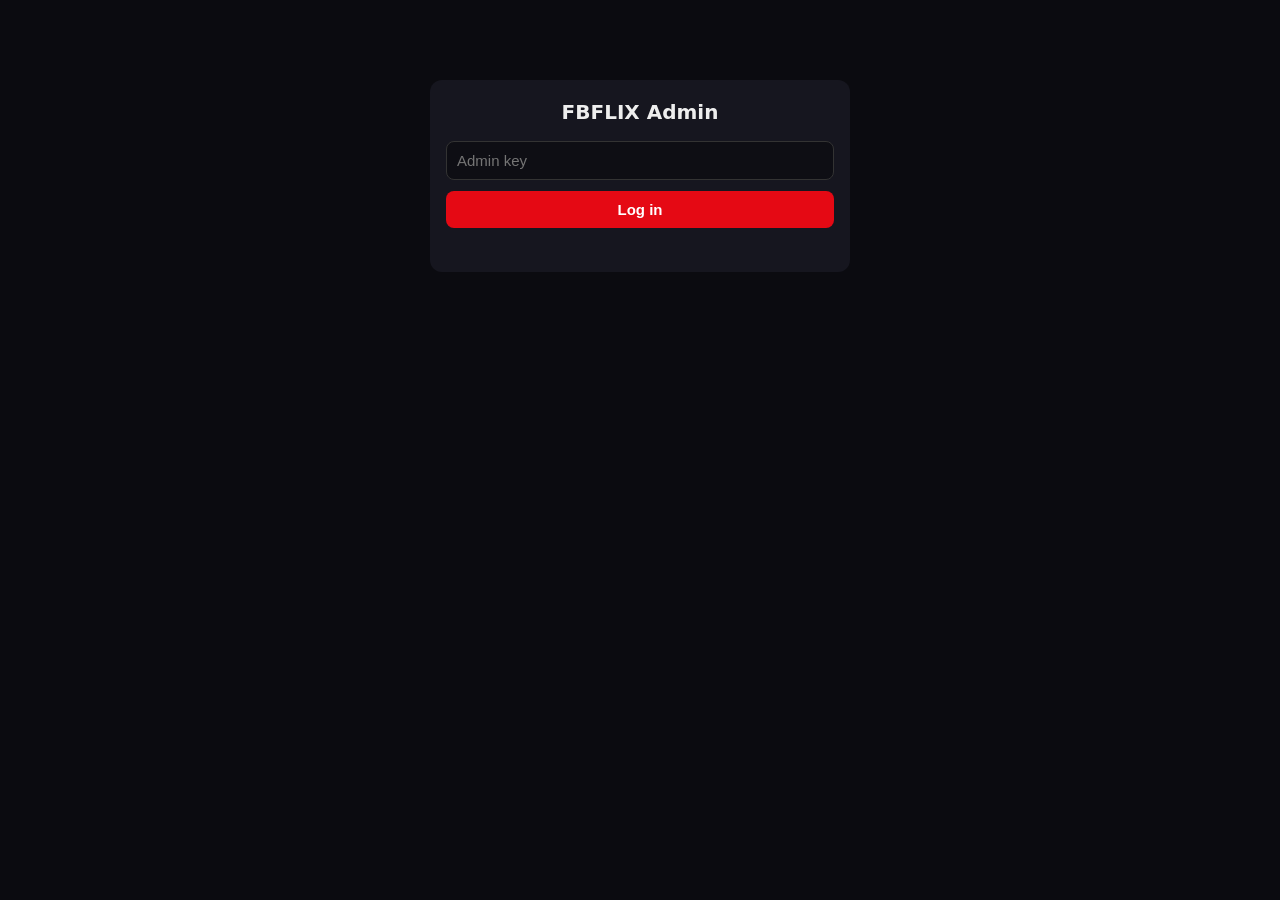
<file: admin.html>
<!DOCTYPE html>
<html lang="en">
<head>
<meta charset="utf-8">
<meta name="viewport" content="width=device-width, initial-scale=1">
<title>FBFLIX Admin</title>
<style>
  * { box-sizing: border-box; margin: 0; padding: 0; }
  body { background: #0b0b10; color: #eee; font-family: system-ui, -apple-system, "Segoe UI", Roboto, sans-serif; }
  header { background: #14141d; padding: 14px 18px; display: flex; justify-content: space-between; align-items: center; flex-wrap: wrap; gap: 10px; border-bottom: 2px solid #e50914; }
  header b { font-size: 20px; }
  header b span { color: #e50914; }
  .tabs { display: flex; gap: 8px; flex-wrap: wrap; }
  .tabs button { background: #26262f; }
  .tabs button.active { background: #e50914; }
  .wrap { max-width: 900px; margin: 0 auto; padding: 16px; }
  .card { background: #16161f; border-radius: 12px; padding: 16px; margin-bottom: 16px; }
  h3 { margin: 4px 0 12px; font-size: 17px; }
  input, select, textarea { width: 100%; background: #0e0e14; color: #eee; border: 1px solid #333; border-radius: 8px; padding: 10px; margin: 5px 0; font-size: 15px; }
  button { background: #e50914; color: #fff; border: 0; border-radius: 8px; padding: 10px 16px; font-size: 15px; font-weight: 600; cursor: pointer; }
  button.grey { background: #333; }
  button.sm { padding: 6px 10px; font-size: 13px; }
  button:disabled { opacity: 0.5; cursor: default; }
  .row { display: flex; gap: 8px; }
  .row > * { flex: 1; }
  .muted { color: #999; font-size: 13px; }
  .err { color: #ff6b6b; font-size: 14px; margin-top: 10px; min-height: 18px; }
  #login { max-width: 420px; margin: 80px auto; }
  #login h3 { text-align: center; font-size: 20px; }
  #login button { width: 100%; margin-top: 6px; }
  .posters { display: flex; gap: 10px; overflow-x: auto; padding: 8px 0; }
  .posters img { width: 92px; height: 138px; object-fit: cover; border-radius: 8px; cursor: pointer; border: 2px solid transparent; background: #222; }
  .posters img:hover { border-color: #e50914; }
  .item { display: flex; gap: 12px; align-items: center; padding: 8px 0; border-bottom: 1px solid #26262f; }
  .item img { width: 46px; height: 69px; object-fit: cover; border-radius: 6px; background: #222; flex-shrink: 0; }
  .item .info { flex: 1; min-width: 0; }
  .item .info b { display: block; }
  .badge { display: inline-block; font-size: 11px; font-weight: 700; padding: 2px 7px; border-radius: 20px; margin-left: 6px; vertical-align: middle; }
  .badge.si { background: #1d4d2b; color: #7be495; }
  .badge.en { background: #3a2f10; color: #ffcf5c; }
  .badge.fb { background: #1d2f55; color: #8fb8ff; }
  .ep { display: flex; gap: 6px; align-items: center; }
  .ep input { margin: 2px 0; }
  .ep input.no { flex: 0 0 52px; }
  .ep input.season { flex: 0 0 64px; }
  .grid { display: grid; grid-template-columns: repeat(auto-fit, minmax(320px, 1fr)); gap: 16px; }
  .big { font-size: 40px; font-weight: 700; line-height: 1; }
  .big.warn { color: #ffb020; }
  .big.over { color: #e50914; }
  .label { color: #999; font-size: 13px; margin-top: 4px; }
  .bar-outer { background: #26262f; border-radius: 6px; height: 10px; margin: 12px 0 4px; overflow: hidden; }
  .bar-inner { height: 100%; background: #46c46a; border-radius: 6px; transition: width .4s; }
  .bar-inner.warn { background: #ffb020; }
  .bar-inner.over { background: #e50914; }
  .pct { font-size: 13px; color: #999; }
  .pct.warn { color: #ffb020; }
  .pct.over { color: #e50914; }
  .kv { display: flex; justify-content: space-between; padding: 8px 0; border-bottom: 1px solid #1d1d26; font-size: 14px; }
  .kv .k { color: #aaa; }
  .kv .v { font-weight: 600; }
  .scripts { margin-top: 14px; }
  .scripts h4 { margin: 0 0 6px; font-size: 13px; color: #999; text-transform: uppercase; letter-spacing: .5px; }
  .errbox { background: #2a1414; border: 1px solid #e50914; border-radius: 8px; padding: 12px; font-size: 14px; }
  .stats { display: grid; grid-template-columns: repeat(auto-fit, minmax(160px, 1fr)); gap: 12px; margin-bottom: 16px; }
  .stat { background: #16161f; border-radius: 12px; padding: 16px; }
  .stat .num { font-size: 30px; font-weight: 700; }
  .stat .lbl { color: #999; font-size: 13px; margin-top: 2px; }
  table { width: 100%; border-collapse: collapse; font-size: 14px; }
  th, td { text-align: left; padding: 8px 6px; border-bottom: 1px solid #26262f; }
  th { color: #999; font-size: 12px; text-transform: uppercase; letter-spacing: .5px; }
  .galink { color: #8fb8ff; }
  .season-btns { display: flex; gap: 6px; flex-wrap: wrap; margin: 8px 0; }
  .ep-btn { width: 100%; text-align: left; margin: 2px 0; }
</style>
</head>
<body>

<!-- Login gate: the ONLY thing visible before a successful login. -->
<div id="login" class="card">
  <h3>FBFLIX Admin</h3>
  <input id="admin_key" type="password" placeholder="Admin key" autocomplete="off">
  <button id="login_btn" type="button">Log in</button>
  <div class="err" id="login_err"></div>
</div>

<!-- Main panel: hidden until login succeeds. -->
<div id="panel" style="display:none">
  <header>
    <b>FBFLIX <span>Admin</span></b>
    <div class="tabs">
      <button type="button" data-tab="catalog" class="active">Catalog</button>
      <button type="button" data-tab="usage">Usage</button>
      <button type="button" data-tab="analytics">Analytics</button>
      <button type="button" data-tab="settings">Settings</button>
      <button type="button" id="logout_btn" class="grey">Log out</button>
    </div>
  </header>
  <div class="wrap">

    <!-- Catalog -->
    <section id="tab-catalog">
      <div class="card">
        <h3>Add / edit title</h3>
        <input type="hidden" id="f_id">
        <input type="hidden" id="f_tmdb">
        <div class="row">
          <input id="f_title" placeholder="Title">
          <select id="f_type">
            <option value="movie">Movie</option>
            <option value="series">Series</option>
          </select>
        </div>
        <button type="button" class="grey" id="tmdb_search_btn">&#128269; Search TMDB</button>
        <div class="posters" id="tmdb_results"></div>
        <div class="row">
          <input id="f_year" placeholder="Year">
          <input id="f_rating" placeholder="Rating">
        </div>
        <textarea id="f_overview" rows="3" placeholder="Overview / synopsis"></textarea>
        <input id="f_poster" placeholder="Poster URL (auto-filled from TMDB, or paste your own)">
        <input id="f_backdrop" placeholder="Backdrop URL (optional)">
        <div id="movie_url">
          <input id="f_url" placeholder="MP4 URL (your own file)">
          <input id="f_fbid" placeholder="Facebook Video ID (optional — ID only; the link is fetched for you)">
          <div class="muted">Use a direct MP4 URL <i>or</i> a Facebook video ID. With an ID, FBFLIX fetches the link once when you save, and the player refreshes it only after it expires.</div>
        </div>
        <div id="eps" style="display:none">
          <div class="muted" style="margin:6px 0">Episodes — pick from TMDB, or add manually below</div>
          <div id="ep_picker" style="margin:6px 0">
            <button type="button" class="grey sm" id="seasons_btn">Show seasons from TMDB</button>
            <span class="muted" id="season_msg"></span>
            <div class="season-btns" id="season_list"></div>
            <div id="episode_list"></div>
          </div>
          <div id="ep_list"></div>
          <button type="button" class="grey sm" id="add_ep_btn">+ Add episode</button>
        </div>
        <div style="margin-top:12px" class="row">
          <button type="button" id="save_btn">Save to catalog</button>
          <button type="button" class="grey" id="clear_btn">Clear</button>
        </div>
        <div class="muted" id="form_msg"></div>
      </div>

      <div class="card">
        <h3>Catalog (<span id="count">0</span>)</h3>
        <div id="items"></div>
      </div>
    </section>

    <!-- Usage -->
    <section id="tab-usage" style="display:none">
      <div class="card">
        <div class="row">
          <h3 style="flex:1">Worker usage</h3>
          <button type="button" class="grey sm" id="usage_refresh_btn">Refresh</button>
        </div>
        <div class="grid">
          <div class="card" style="margin-bottom:0">
            <h3>Main <span style="color:#e50914">— content</span></h3>
            <div class="muted" style="margin-bottom:16px">nova-catalog · catalog, refresh, dashboard</div>
            <div id="main_body"><p class="muted">Loading…</p></div>
          </div>
          <div class="card" style="margin-bottom:0">
            <h3>Samename253 <span style="color:#e50914">— tracking</span></h3>
            <div class="muted" style="margin-bottom:16px">nova-tracking · positions, pings, stats</div>
            <div id="track_body"><p class="muted">Loading…</p></div>
          </div>
        </div>
        <div class="muted" id="usage_note" style="margin-top:16px;text-align:center"></div>
      </div>
    </section>

    <!-- Analytics -->
    <section id="tab-analytics" style="display:none">
      <div class="stats">
        <div class="stat"><div class="num" id="stat_installs">—</div><div class="lbl">Total installs</div></div>
        <div class="stat"><div class="num" id="stat_opens">—</div><div class="lbl">Total opens</div></div>
        <div class="stat"><div class="num" id="stat_plays">—</div><div class="lbl">Total plays</div></div>
        <div class="stat"><div class="num" id="stat_dau">—</div><div class="lbl">Active today</div></div>
      </div>
      <div class="card">
        <h3>Top videos</h3>
        <div id="top_list"><p class="muted">Loading…</p></div>
      </div>
      <div class="card">
        <h3>Activity — last 14 days</h3>
        <div id="days_wrap"><p class="muted">Loading…</p></div>
      </div>
      <div class="card">
        <a class="galink" href="https://analytics.google.com/" target="_blank" rel="noopener">Open Google Analytics</a>
      </div>
      <div class="err" id="stats_err"></div>
    </section>

    <!-- Settings -->
    <section id="tab-settings" style="display:none">
      <div class="card">
        <h3>Ads — Monetag Vignette</h3>
        <div class="row" style="align-items:center">
          <label style="flex:1" for="ads_toggle">Show ads on the player</label>
          <input type="checkbox" id="ads_toggle" style="width:22px;height:22px">
        </div>
        <div class="muted" style="margin-top:8px">When ON, the Vignette ad loads on the player page (fbflix.site). When OFF, no ad script loads at all. Takes effect on the next video page load — no app update needed.</div>
        <div class="muted" id="ads_msg" style="margin-top:8px"></div>
      </div>
    </section>

  </div>
</div>

<script src="admin.js?v=2"></script>
</body>
</html>
</file>
